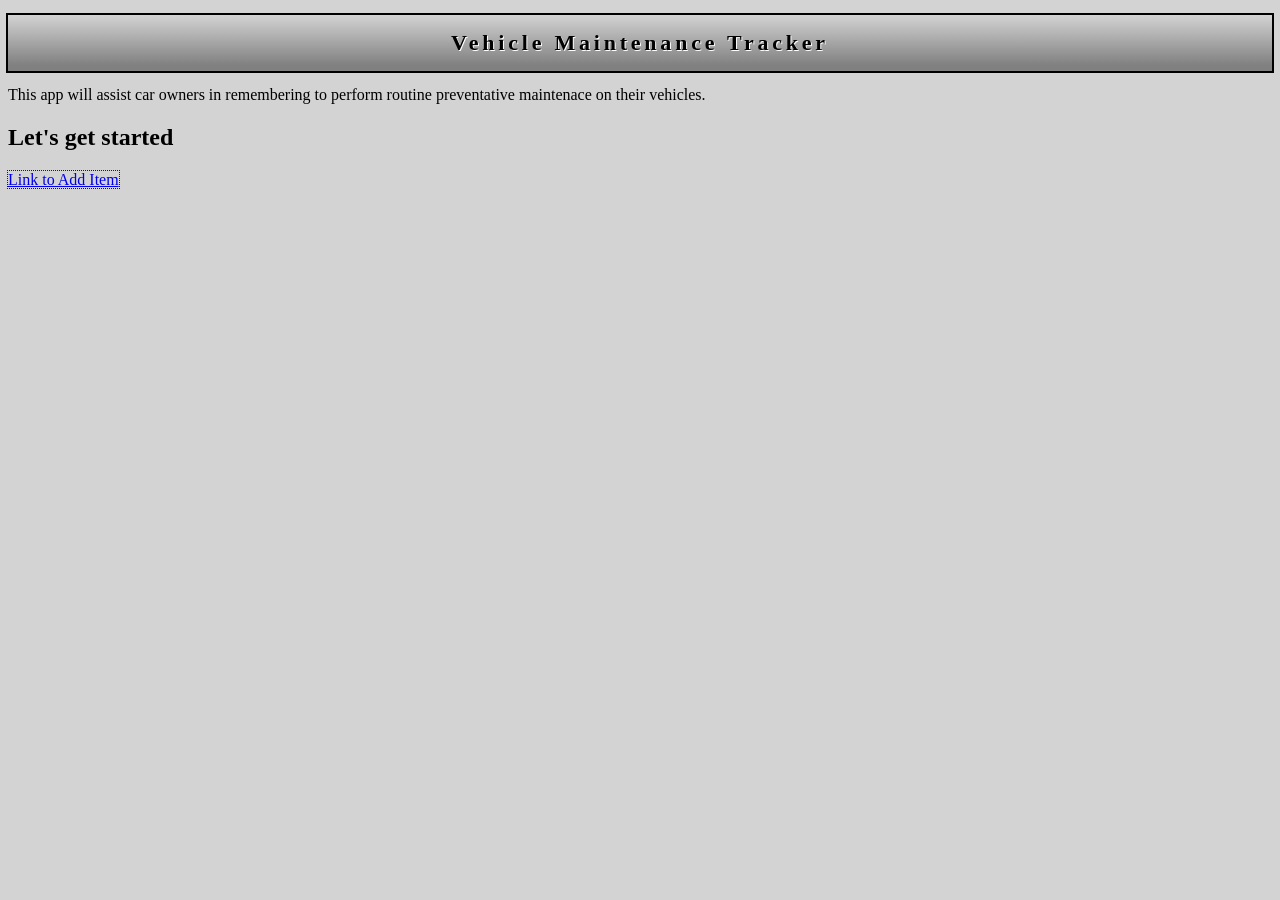
<file: index.html>
<!DOCTYPE html>
<!-- Project: VFW Project 2 -->
<!-- Name: Brent Marohnic -->
<!-- Term: 1207 -->
<!-- Date: 2012-07-12 -->

<html>
	<head>
		<meta charset="UTF-8" />
		<meta name="keywords" content="Vehicle Service Tracker App" />
		<meta name="description" content="Keep your vehicles properly serviced" />
		<meta name="robots" content="index, follow" />
		<meta name="viewport" content="user-scalable=no width=device-width" />
		<title>Vehicle Maintenance Tracker</title>
		<link rel="stylesheet" href="css/style.css" type="text/css" />
	</head>
	<body>
		<h1>Vehicle Maintenance Tracker</h1>
		<p>This app will assist car owners in remembering to perform routine preventative maintenace on their vehicles. </p>
		<h2>Let's get started</h2>
		<a href="addItem.html">Link to Add Item</a>
	</body>
</html>
</file>
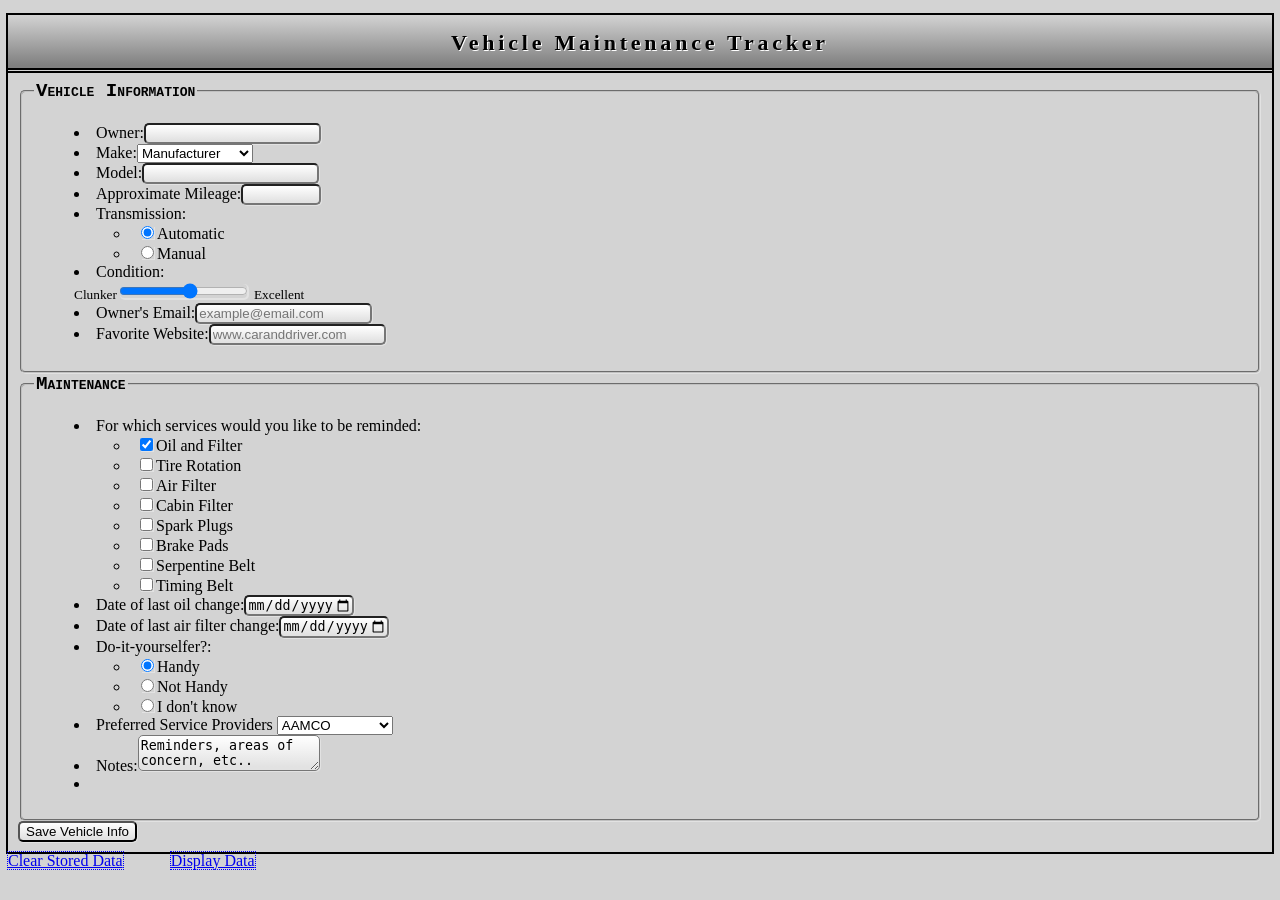
<file: addItem.html>
<!DOCTYPE html>
<!-- Project: VFW Project 2 -->
<!-- Name: Brent Marohnic -->
<!-- Term: 1207 -->
<!-- Date: 2012-07-12 -->

<html>
	<head>
		<meta charset="UTF-8" />
		<meta name="keywords" content="Vehicle Service Tracker App" />
		<meta name="description" content="Keep your vehicles properly serviced" />
		<meta name="robots" content="index, follow" />
		<meta name="viewport" content="user-scalable=no width=device-width" />
		<title>Vehicle Maintenance Tracker</title>
		<link rel="stylesheet" href="css/style.css" type="text/css" />
	</head>
	<body>
		<h1>Vehicle Maintenance Tracker</h1>
		<form id=bigForm action="#" method="post">
			<fieldset>
				<legend>Vehicle Information</legend>
				<ul id="errors"></ul>
				<ul>
					<label id="nameError" style="display: none">Enter your name</label>
					<li><label for="owner">Owner:</label><input type="text" id="owner" /></li>
					<li id="carMake"><label for="allMakes">Make:</label></li>
					<li><label for="carModel">Model:</label><input type="text" id="carModel" /></li>
					<li><label for="carMileage">Approximate Mileage:</label><input type="number" id="carMileage" min="30000" max="300000" step="5000" /></li>
					<li>Transmission:
						<ul>
							<li><input type="radio" checked="checked" value="Automatic" id="automatic" name="transmission" /><label for="automatic">Automatic</label></li>
							<li><input type="radio" value="Manual" id="manual" name="transmission" /><label for="manual">Manual</label></li>
						</ul>
					</li>
					<li><label for="carCondition">Condition:</label>
						<br><label for="carCondition"><small>Clunker</small></label><input type="range" id="carCondition" min=1 max=10 />
							<label for="carCondition"><small>Excellent</small></label></li>
					<li><label for="email">Owner's Email:</label><input type="email" id="email" placeholder="example@email.com" /></li>
					<li><label for="url">Favorite Website:</label><input type="url" id="url" placeholder="www.caranddriver.com" /></li>
				</ul>
			</fieldset>
			<fieldset>
				<legend>Maintenance</legend>
				<ul>
					<li>For which services would you like to be reminded:
						<ul>
							<li><input type="checkbox" checked="checked" value="Oil and Filter" id="oilAndFilter" /><label for="oilAndFilter">Oil and Filter</label></li>
							<li><input type="checkbox" value="Tire Rotation" id="tireRotation" /><label for="tireRotation">Tire Rotation</label></li>
							<li><input type="checkbox" value="Air Filter" id="airFilter" /><label for="airFilter">Air Filter</label></li>
							<li><input type="checkbox" value="Cabin Filter" id="cabinFilter" /><label for="cabinFilter">Cabin Filter</label></li>
							<li><input type="checkbox" value="Spark Plugs" id="sparkPlugs" /><label for="sparkPlugs">Spark Plugs</label></li>
							<li><input type="checkbox" value="Brake Pads" id="brakePads" /><label for="brakePads">Brake Pads</label></li>
							<li><input type="checkbox" value="Serpentine Belt" id="sBelt" /><label for="sBelt">Serpentine Belt</label></li>
							<li><input type="checkbox" value="Timing Belt" id="tBelt" /><label for="tBelt">Timing Belt</label></li>
						</ul>
					</li>
					<li><label for="lastOilChange">Date of last oil change:</label><input type="date" id="lastOilChange" min="2011-01-01" max="2012-06-28"/></li>
					<li><label for="lastAirChange">Date of last air filter change:</label><input type="date" id="lastAirChange" min="2011-01-01" max="2012-06-28"/></li>
					<li>Do-it-yourselfer?:
						<ul>
							<li><input type="radio" checked="checked" value="Handy" id="handy" name="handy" /><label for="handy">Handy</label></li>
							<li><input type="radio" value="Not Handy" id="notHandy" name="handy" /><label for="notHandy">Not Handy</label></li>
							<li><input type="radio" value="Unknown" id="noIdea" name="handy" /><label for="noIdea">I don't know</label></li>
						</ul>	
					</li>
					<li>
						<label for="shops">Preferred Service Providers</label>
						<select id="shops">
							<optgroup label="Specialty">
								<option value="AAMCO">AAMCO</option>
								<option value="Tire Kingdom">Tire Kingdom</option>
							</optgroup>
							<optgroup label="General Automotive">
								<option value="Jiffy Lube">Jiffy Lube</option>
								<option value="Tuffy">Tuffy</option>
								<option value="Firestone">Firestone</option>
								<option value="Valvoline">Valvoline</option>
							</optgroup>
						</select>
					</li>
					<li><label for="comments">Notes:</label><textarea id="comments">Reminders, areas of concern, etc..</textarea></li>
					<li><input type="hidden" value="true" /></li>
				</ul>
			</fieldset>
			<input id="saveIt"  type="submit" value="Save Vehicle Info" />
		</form>
		<a id="clearAll" href="#">Clear Stored Data</a>
		<a href="#" style="visibility:hidden">xxxxx</a>
		<a id="displayData" href="#">Display Data</a>
		<a id="addNew" style="display:none" href="addItem.html">Add New</a>
		<script type="text/javascript" src="js/main.js"></script>
	</body>
</html>
</file>
<file: css/style.css>
/*
Project: VFW Project 2
Name: Brent Marohnic
Term: 1207
Date: 2012-07-12 
*/ 
body {
	background:lightgrey;
}
h1 {
	
	background-image: -webkit-linear-gradient(top, lightgrey 0%, grey 90%);
	font-size:22px;
	font-family:"Gill Sans MT";
	text-align:center;
	text-shadow:1px 1px #FFFFFF;
	margin-bottom:-1px;
	outline:2px solid black;
	letter-spacing:0.1cm;
	padding:15px;
}

form {
	background:lightgrey;
	outline:2px solid black;
	padding:10px;
	
}

a {
	outline:1px dotted blue;
}

input {
	background-image: -webkit-linear-gradient(top, #FFF 0%, #E2E2E2 90%);
	border-radius: 5px;
	box-shadow: 1px 1px #E2E2E2;
}

legend {
	font-family:Courier;
	font-variant:small-caps;
	font-weight:bold;
	font-size:larger;
}

fieldset {
	border-radius: 5px;
	box-shadow: 1px 1px #E2E2E2;
}

li {
	list-style-position: inside;
}

textarea {
	border-radius: 5px;
	background-image: -webkit-linear-gradient(top, #FFF 0%, #E2E2E2 90%);
	box-shadow: 1px 1px #E2E2E2;
}
</file>
